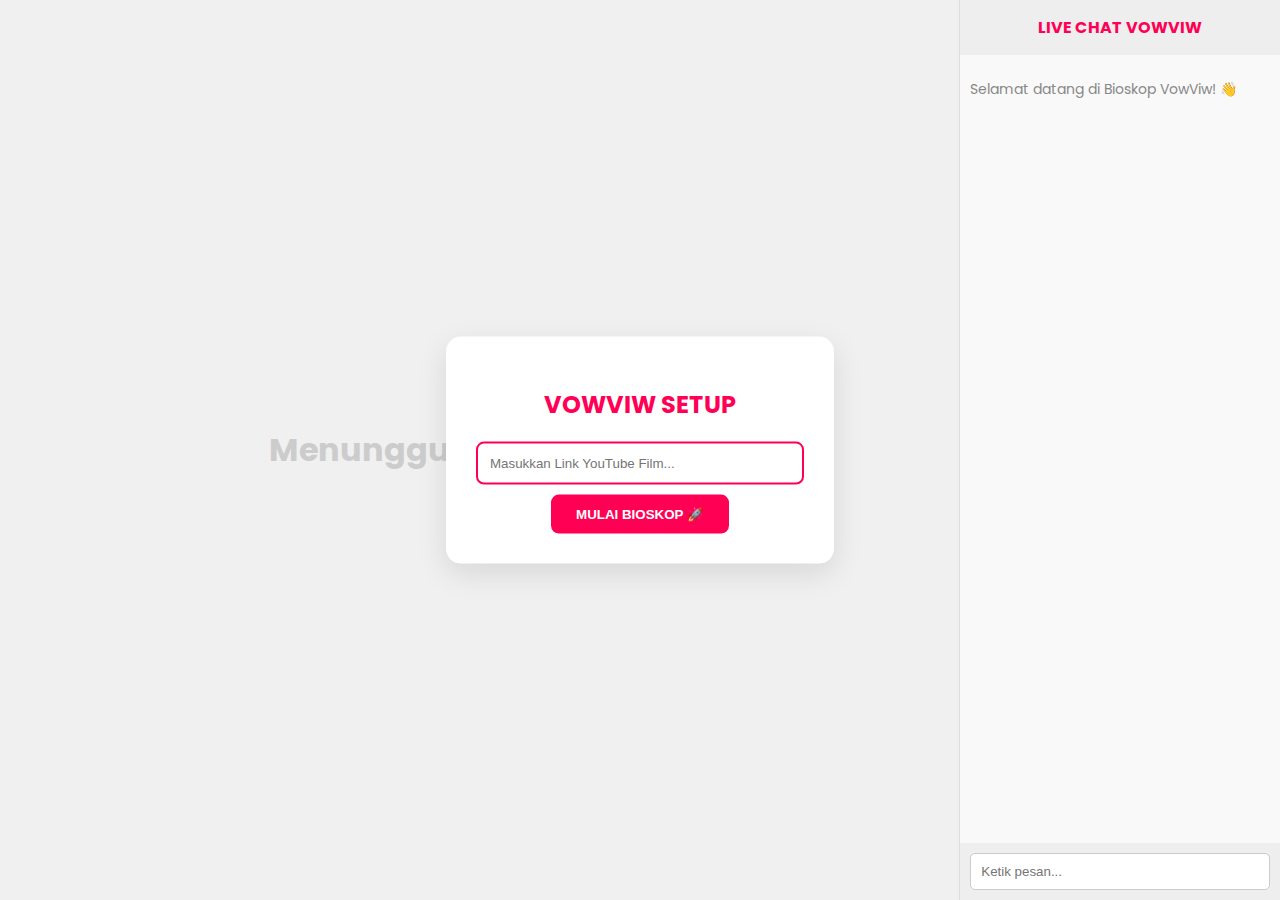
<file: index.html>
<!DOCTYPE html>
<html lang="id">
<head>
    <meta charset="UTF-8">
    <meta name="viewport" content="width=device-width, initial-scale=1.0">
    <title>VowViw Cinema | Watch Party</title>
    <link href="https://fonts.googleapis.com/css2?family=Poppins:wght@400;700&display=swap" rel="stylesheet">
    <style>
        /* Tampilan Awal: Putih Bersih */
        body {
            margin: 0;
            background: #ffffff; 
            color: #333;
            font-family: 'Poppins', sans-serif;
            overflow: hidden;
            transition: background 1.5s ease; /* Efek transisi mati lampu */
        }

        /* Saat Lampu Mati */
        body.dark-mode {
            background: #000000;
            color: #fff;
        }

        .cinema-container {
            display: flex;
            height: 100vh;
            width: 100vw;
        }

        /* Area Video */
        .video-section {
            flex: 3;
            position: relative;
            background: #f0f0f0; /* Abu terang saat lampu nyala */
            display: flex;
            align-items: center;
            justify-content: center;
            transition: background 1.5s ease;
        }

        body.dark-mode .video-section {
            background: #000;
        }

        #player {
            width: 100%;
            height: 100%;
            border: none;
            display: none; /* Sembunyikan sebelum mulai */
        }

        /* Overlay Anti-Pause */
        .video-overlay {
            position: absolute;
            top: 0;
            left: 0;
            width: 100%;
            height: 100%;
            z-index: 10;
            display: none;
        }

        /* Area Chat */
        .chat-section {
            flex: 1;
            background: #f9f9f9;
            display: flex;
            flex-direction: column;
            border-left: 1px solid #ddd;
            transition: background 1s, border 1s;
        }

        body.dark-mode .chat-section {
            background: #111;
            border-left: 1px solid #333;
        }

        .chat-header {
            padding: 15px;
            background: #eee;
            text-align: center;
            font-weight: bold;
            color: #ff0055;
        }

        body.dark-mode .chat-header { background: #222; }

        .chat-messages {
            flex: 1;
            padding: 10px;
            overflow-y: auto;
            font-size: 14px;
        }

        .chat-input {
            padding: 10px;
            background: #eee;
            display: flex;
        }

        body.dark-mode .chat-input { background: #222; }

        .chat-input input {
            flex: 1;
            background: #fff;
            border: 1px solid #ccc;
            padding: 10px;
            border-radius: 5px;
        }

        body.dark-mode .chat-input input {
            background: #333;
            border: none;
            color: white;
        }

        /* Dashboard Admin (Control Panel) */
        #admin-panel {
            position: absolute;
            z-index: 100;
            top: 50%;
            left: 50%;
            transform: translate(-50%, -50%);
            text-align: center;
            background: white;
            padding: 30px;
            border-radius: 15px;
            box-shadow: 0 10px 30px rgba(0,0,0,0.1);
        }

        #admin-panel input {
            width: 300px;
            padding: 12px;
            margin-bottom: 10px;
            border: 2px solid #ff0055;
            border-radius: 8px;
        }

        #admin-panel button {
            padding: 12px 25px;
            background: #ff0055;
            color: white;
            border: none;
            border-radius: 8px;
            cursor: pointer;
            font-weight: bold;
        }

        /* Responsif Landscape */
        @media (max-orientation: portrait) {
            .cinema-container { flex-direction: column; }
            .chat-section { height: 30vh; }
        }
    </style>
</head>
<body>

<div id="admin-panel">
    <h2 style="color: #ff0055;">VOWVIW SETUP</h2>
    <input type="text" id="movie-url" placeholder="Masukkan Link YouTube Film...">
    <br>
    <button onclick="startCinema()">MULAI BIOSKOP 🚀</button>
</div>

<div class="cinema-container">
    <div class="video-section">
        <div class="video-overlay" id="blocker"></div>
        <div id="player"></div>
        <h1 id="placeholder-text" style="color: #ccc;">Menunggu Film Dimulai...</h1>
    </div>

    <div class="chat-section">
        <div class="chat-header">LIVE CHAT VOWVIW</div>
        <div class="chat-messages" id="chat-box">
            <p style="color: #888;">Selamat datang di Bioskop VowViw! 👋</p>
        </div>
        <div class="chat-input">
            <input type="text" placeholder="Ketik pesan...">
        </div>
    </div>
</div>

<script>
    var tag = document.createElement('script');
    tag.src = "https://www.youtube.com/iframe_api";
    var firstScriptTag = document.getElementsByTagName('script')[0];
    firstScriptTag.parentNode.insertBefore(tag, firstScriptTag);

    var player;
    var introId = '9v1atEBmUIc'; // Intro VowViw
    var movieId = ''; 

    function onYouTubeIframeAPIReady() {
        // Player disiapkan tapi tidak autoplay dulu
    }

    function startCinema() {
        var urlInput = document.getElementById('movie-url').value;
        if(!urlInput) return alert("Masukin linknya dulu dong!");
        
        movieId = extractVideoID(urlInput);

        // 1. EFEK MATI LAMPU
        document.body.classList.add('dark-mode');
        document.getElementById('admin-panel').style.display = 'none';
        document.getElementById('placeholder-text').style.display = 'none';
        document.getElementById('player').style.display = 'block';
        document.getElementById('blocker').style.display = 'block';

        // 2. Jalankan Player dengan Intro
        player = new YT.Player('player', {
            videoId: introId,
            playerVars: {
                'autoplay': 1,
                'controls': 0,
                'rel': 0,
                'disablekb': 1
            },
            events: {
                'onStateChange': onPlayerStateChange
            }
        });
    }

    function onPlayerStateChange(event) {
        if (event.data == YT.PlayerState.ENDED) {
            let currentVideoId = player.getVideoData().video_id;
            if (currentVideoId === introId) {
                player.loadVideoById(movieId); 
            }
        }
        
        if (event.data == YT.PlayerState.PAUSED) {
            player.playVideo(); 
        }
    }

    function extractVideoID(url) {
        var regExp = /^.*(youtu\.be\/|v\/|u\/\w\/|embed\/|watch\?v=|\&v=)([^#\&\?]*).*/;
        var match = url.match(regExp);
        return (match && match[2].length == 11) ? match[2] : null;
    }
</script>

</body>
</html>
</file>
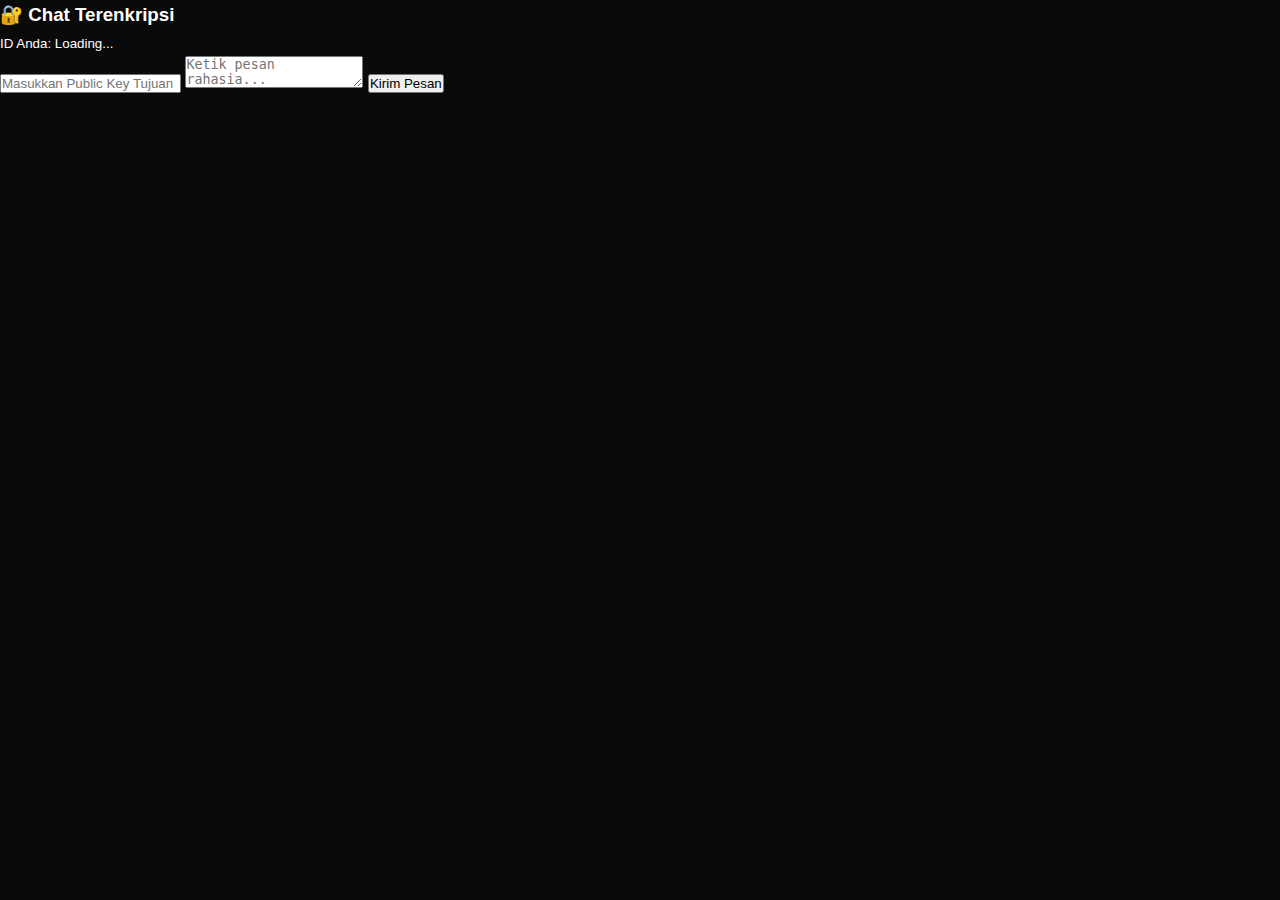
<file: chat/index.html>
<!DOCTYPE html>
<html lang="id">
<head>
    <meta charset="UTF-8">
    <title>PrivateChat - Room</title>
    <link rel="stylesheet" href="../style.css">
</head>
<body>
    <div class="chat-container">
        <header>
            <h3>🔐 Chat Terenkripsi</h3>
            <small id="my-id">ID Anda: Loading...</small>
        </header>

        <div id="chat-box" class="chat-box">
            </div>

        <div class="input-area">
            <input type="text" id="targetId" placeholder="Masukkan Public Key Tujuan">
            <textarea id="messageInput" placeholder="Ketik pesan rahasia..."></textarea>
            <button id="sendBtn">Kirim Pesan</button>
        </div>
    </div>
    <script type="module" src="chat.js"></script>
</body>
</html>
</file>
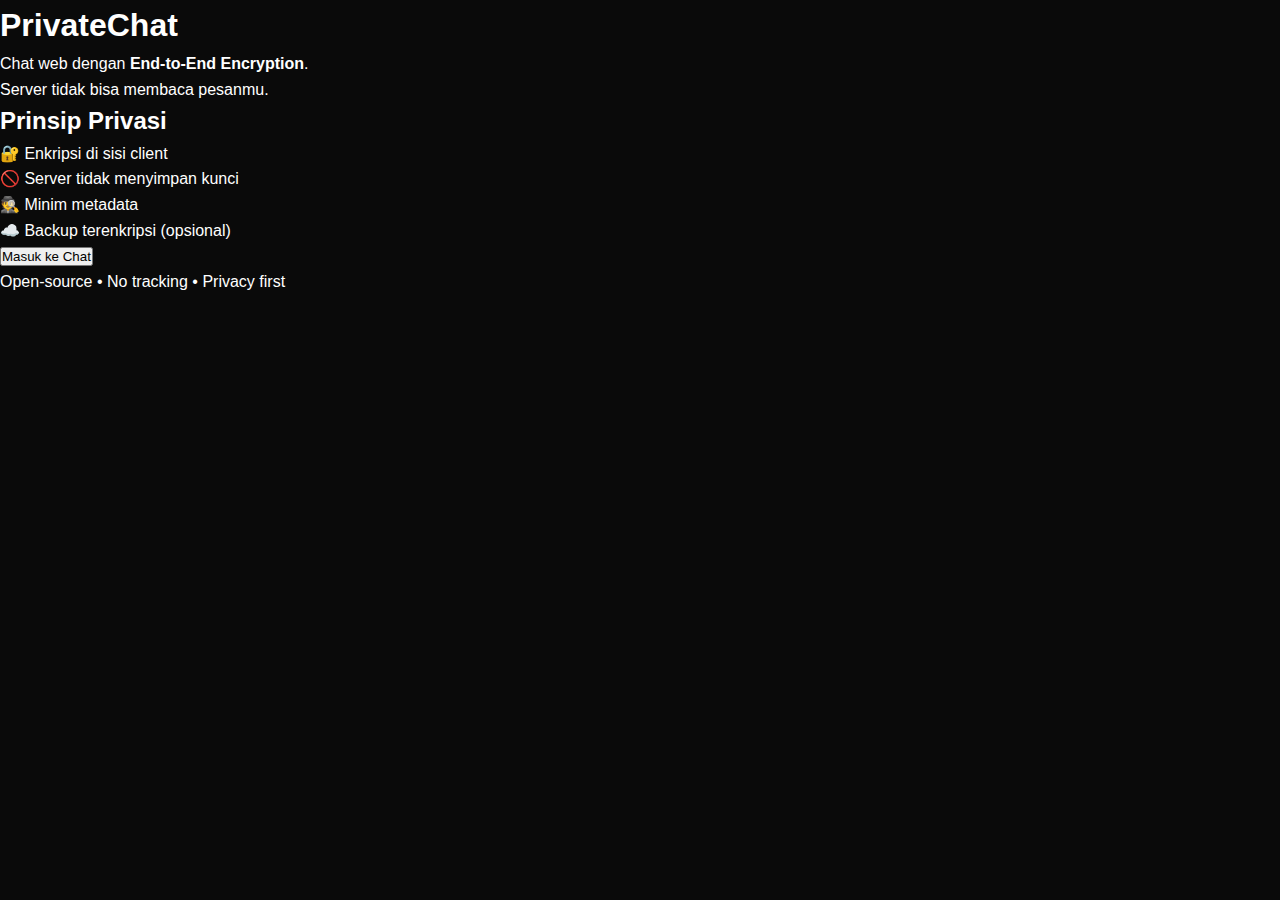
<file: public/index.html>
<!DOCTYPE html>
<html lang="id">
<head>
  <meta charset="UTF-8" />
  <meta name="viewport" content="width=device-width, initial-scale=1.0" />
  <title>PrivateChat — End-to-End Encrypted</title>

  <!-- Content Security Policy (STRICT) -->
  <meta http-equiv="Content-Security-Policy"
    content="
      default-src 'none';
      script-src 'self';
      style-src 'self';
      img-src 'self';
      connect-src 'self';
      font-src 'none';
      media-src 'none';
      frame-ancestors 'none';
      base-uri 'none';
      form-action 'none';
    ">

  <link rel="stylesheet" href="style.css" />
</head>
<body>

  <main class="container">
    <h1>PrivateChat</h1>
    <p class="tagline">
      Chat web dengan <strong>End-to-End Encryption</strong>.<br>
      Server tidak bisa membaca pesanmu.
    </p>

    <section class="card">
      <h2>Prinsip Privasi</h2>
      <ul>
        <li>🔐 Enkripsi di sisi client</li>
        <li>🚫 Server tidak menyimpan kunci</li>
        <li>🕵️ Minim metadata</li>
        <li>☁️ Backup terenkripsi (opsional)</li>
      </ul>
    </section>

    <button id="enterBtn">Masuk ke Chat</button>

    <footer>
      <p>Open-source • No tracking • Privacy first</p>
    </footer>
  </main>

  <script src="main.js" defer></script>
</body>
</html>
</file>
<file: style.css>
:root {
    --bg-primary: #0a0a0a;
    --bg-secondary: #111111;
    --bg-card: #1a1a1a;
    --bg-hover: #222222;
    --text-primary: #ffffff;
    --text-secondary: #a0a0a0;
    --text-muted: #555555;
    --accent-gold: #d4af37;
    --accent-gold-hover: #e5c158;
    --accent-red: #e50914;
    --accent-red-hover: #f40612;
    --border-color: #2a2a2a;
    --success: #46d369;
    --warning: #f5c518;
    --gradient-gold: linear-gradient(135deg, #d4af37 0%, #f5c518 50%, #d4af37 100%);
    --shadow-gold: 0 4px 20px rgba(212,175,55,0.25);
}
*{box-sizing:border-box;margin:0;padding:0;-webkit-tap-highlight-color:transparent}
body{background:var(--bg-primary);color:var(--text-primary);font-family:'Poppins',sans-serif;overflow-x:hidden;min-height:100vh;line-height:1.6}
.hidden{display:none!important}

/* Jazz Indicator */
.jazz-indicator{position:fixed;bottom:20px;left:20px;background:rgba(212,175,55,0.08);border:1px solid rgba(212,175,55,0.4);border-radius:30px;padding:8px 16px;display:flex;align-items:center;gap:10px;z-index:1000;font-size:.72rem;color:var(--accent-gold);backdrop-filter:blur(10px);cursor:pointer;transition:all .3s;user-select:none}
.jazz-indicator:hover{background:rgba(212,175,55,0.15);transform:scale(1.05)}
.jazz-waves{display:flex;align-items:center;gap:3px;height:15px}
.jazz-wave{width:3px;background:var(--accent-gold);border-radius:2px;animation:wave 1s ease-in-out infinite}
.jazz-wave:nth-child(1){height:8px;animation-delay:0s}
.jazz-wave:nth-child(2){height:15px;animation-delay:.1s}
.jazz-wave:nth-child(3){height:10px;animation-delay:.2s}
.jazz-wave:nth-child(4){height:12px;animation-delay:.3s}
@keyframes wave{0%,100%{transform:scaleY(.5);opacity:.5}50%{transform:scaleY(1);opacity:1}}
.jazz-indicator.muted .jazz-wave{animation-play-state:paused;opacity:.3}

/* Nav */
.nav-header{position:fixed;top:0;left:0;right:0;height:64px;background:linear-gradient(180deg,rgba(0,0,0,.92) 0%,transparent 100%);display:flex;align-items:center;justify-content:space-between;padding:0 4%;z-index:100;transition:background .3s}
.nav-header.scrolled{background:rgba(10,10,10,.97);backdrop-filter:blur(12px);border-bottom:1px solid var(--border-color)}
.logo{font-size:1.6rem;font-weight:800;letter-spacing:-1px;background:var(--gradient-gold);-webkit-background-clip:text;-webkit-text-fill-color:transparent;background-clip:text;cursor:pointer}
.nav-links{display:flex;gap:24px;align-items:center}
.nav-link{color:var(--text-secondary);text-decoration:none;font-size:.85rem;font-weight:500;transition:color .3s;cursor:pointer}
.nav-link:hover,.nav-link.active{color:var(--text-primary)}
.btn-nav{background:var(--accent-gold);color:#000;padding:7px 18px;border-radius:20px;font-weight:600;font-size:.8rem;border:none;cursor:pointer;transition:all .3s;font-family:inherit}
.btn-nav:hover{background:var(--accent-gold-hover);transform:scale(1.05)}

/* Pages */
.page-section{display:none}.page-section.active{display:block}
.main-container{padding-top:64px;min-height:100vh}

/* Hero */
.hero-section{position:relative;height:80vh;min-height:500px;display:flex;align-items:center;padding:0 4%;overflow:hidden}
.hero-bg{position:absolute;inset:0;background:linear-gradient(135deg,#1a1a2e 0%,#0f0f23 50%,#1a1a2e 100%);z-index:-2}
.hero-pattern{position:absolute;inset:0;background-image:radial-gradient(circle at 20% 50%,rgba(212,175,55,.08) 0%,transparent 50%),radial-gradient(circle at 80% 80%,rgba(229,9,20,.08) 0%,transparent 50%);z-index:-1}
.hero-content{max-width:600px;z-index:1}
.hero-badge{display:inline-block;background:var(--accent-gold);color:#000;padding:5px 14px;border-radius:4px;font-size:.7rem;font-weight:700;text-transform:uppercase;letter-spacing:1px;margin-bottom:18px}
.hero-title{font-size:clamp(2rem,5vw,3.5rem);font-weight:800;line-height:1.1;margin-bottom:18px}
.hero-description{font-size:1rem;color:var(--text-secondary);margin-bottom:28px;line-height:1.8}

/* Buttons */
.btn{padding:12px 28px;border:none;border-radius:6px;font-weight:600;cursor:pointer;font-family:inherit;font-size:.9rem;transition:all .3s;display:inline-flex;align-items:center;gap:8px;text-decoration:none;white-space:nowrap}
.btn-primary{background:var(--accent-gold);color:#000;box-shadow:var(--shadow-gold)}
.btn-primary:hover{background:var(--accent-gold-hover);transform:translateY(-2px)}
.btn-secondary{background:rgba(255,255,255,.08);color:white;border:1px solid rgba(255,255,255,.25)}
.btn-secondary:hover{background:rgba(255,255,255,.15);border-color:rgba(255,255,255,.4)}
.btn-danger{background:var(--accent-red);color:white}
.btn-danger:hover{background:var(--accent-red-hover)}
.btn-sm{padding:8px 16px;font-size:.8rem}
.btn-icon{width:42px;height:42px;border-radius:50%;display:flex;align-items:center;justify-content:center;padding:0;flex-shrink:0}

/* Section */
.section{padding:50px 4%}
.section-header{display:flex;justify-content:space-between;align-items:center;margin-bottom:25px;flex-wrap:wrap;gap:12px}
.section-title{font-size:1.4rem;font-weight:700;display:flex;align-items:center;gap:10px}
.section-title::before{content:'';width:4px;height:22px;background:var(--accent-gold);border-radius:2px}

/* Movie Grid */
.movie-grid{display:grid;grid-template-columns:repeat(auto-fill,minmax(180px,1fr));gap:20px}
@media(min-width:1200px){.movie-grid{grid-template-columns:repeat(auto-fill,minmax(210px,1fr))}}
@media(max-width:600px){.movie-grid{grid-template-columns:repeat(2,1fr);gap:12px}}
.movie-card{position:relative;border-radius:12px;overflow:hidden;background:var(--bg-card);cursor:pointer;transition:all .4s cubic-bezier(.4,0,.2,1);aspect-ratio:2/3}
.movie-card:hover{transform:translateY(-8px) scale(1.02);box-shadow:0 20px 40px rgba(0,0,0,.6);z-index:10}
.movie-poster{width:100%;height:100%;object-fit:cover;transition:transform .4s}
.movie-card:hover .movie-poster{transform:scale(1.1)}
.movie-overlay{position:absolute;inset:0;background:linear-gradient(180deg,transparent 0%,rgba(0,0,0,.9) 100%);opacity:0;transition:opacity .3s;display:flex;flex-direction:column;justify-content:flex-end;padding:18px}
.movie-card:hover .movie-overlay{opacity:1}
.movie-info{transform:translateY(15px);transition:transform .3s}
.movie-card:hover .movie-info{transform:translateY(0)}
.movie-title-card{font-size:1rem;font-weight:700;margin-bottom:6px;line-height:1.3}
.movie-meta-card{font-size:.75rem;color:var(--text-secondary);margin-bottom:12px}
.badge-rating{position:absolute;top:8px;right:8px;background:rgba(0,0,0,.8);color:var(--accent-gold);padding:3px 9px;border-radius:6px;font-size:.72rem;font-weight:700;display:flex;align-items:center;gap:3px}

/* Loket */
.loket-hero{background:linear-gradient(135deg,#1a1a2e 0%,#0f0f23 100%);padding:50px 4% 40px;text-align:center;border-bottom:1px solid var(--border-color)}
.loket-title{font-size:2.2rem;font-weight:800;margin-bottom:12px}
.loket-subtitle{color:var(--text-secondary);font-size:1rem;max-width:600px;margin:0 auto}
.loket-stats{display:flex;justify-content:center;gap:40px;margin-top:25px;flex-wrap:wrap}
.loket-stat{text-align:center}
.loket-stat-num{font-size:1.8rem;font-weight:800;color:var(--accent-gold)}
.loket-stat-label{font-size:.75rem;color:var(--text-muted)}
.loket-grid{display:grid;grid-template-columns:repeat(auto-fit,minmax(340px,1fr));gap:24px;padding:35px 4%;max-width:1400px;margin:0 auto}
.loket-card{background:var(--bg-card);border-radius:16px;padding:24px;border:1px solid var(--border-color);transition:all .3s;cursor:pointer}
.loket-card:hover{border-color:var(--accent-gold);transform:translateY(-4px);box-shadow:var(--shadow-gold)}
.loket-card-header{display:flex;justify-content:space-between;align-items:center;margin-bottom:6px}
.loket-number{font-size:1.6rem;font-weight:800;background:var(--gradient-gold);-webkit-background-clip:text;-webkit-text-fill-color:transparent}
.loket-status{display:flex;align-items:center;gap:6px;font-size:.8rem;color:var(--text-secondary)}
.status-dot{width:8px;height:8px;border-radius:50%;background:var(--success);box-shadow:0 0 8px var(--success)}
.loket-desc{font-size:.8rem;color:var(--text-muted);margin-bottom:16px}
.loket-rooms-label{font-size:.75rem;color:var(--text-secondary);margin-bottom:8px;font-weight:600}
.room-grid-mini{display:grid;grid-template-columns:repeat(6,1fr);gap:6px}
.room-mini{aspect-ratio:1.3;background:var(--bg-hover);border-radius:6px;display:flex;align-items:center;justify-content:center;font-size:.65rem;font-weight:600;transition:all .2s;border:2px solid transparent;color:var(--text-muted)}
.room-mini.occupied{background:rgba(229,9,20,.15);border-color:rgba(229,9,20,.4);color:var(--accent-red);cursor:not-allowed}
.room-mini.available:hover:not(.occupied){background:var(--accent-gold);color:#000;cursor:pointer;transform:scale(1.08)}
.loket-footer{margin-top:16px;display:flex;justify-content:space-between;align-items:center}
.loket-available-count{font-size:.8rem;color:var(--success);font-weight:600}
.loket-join-btn{padding:6px 16px;background:var(--accent-gold);color:#000;border:none;border-radius:6px;font-weight:600;font-size:.75rem;cursor:pointer;font-family:inherit;transition:all .2s}
.loket-join-btn:hover{background:var(--accent-gold-hover);transform:scale(1.05)}
.loket-join-btn:disabled{opacity:.4;cursor:not-allowed;transform:none}

/* Create Page */
.create-container{max-width:750px;margin:40px auto;background:var(--bg-card);border-radius:16px;padding:35px;border:1px solid var(--border-color)}
@media(max-width:600px){.create-container{padding:20px;border-radius:12px;margin:20px auto}}
.create-header{text-align:center;margin-bottom:30px}
.create-title{font-size:1.8rem;font-weight:700;margin-bottom:8px}
.create-subtitle{color:var(--text-secondary);font-size:.9rem}
.form-group{margin-bottom:22px}
.form-label{display:block;margin-bottom:8px;font-size:.85rem;font-weight:600;color:var(--text-secondary)}
.form-input,.form-select{width:100%;padding:13px 16px;background:var(--bg-hover);border:2px solid var(--border-color);border-radius:10px;color:white;font-family:inherit;font-size:.9rem;transition:all .3s;outline:none}
.form-input:focus,.form-select:focus{border-color:var(--accent-gold);background:var(--bg-primary)}
.form-input:disabled{opacity:.5;cursor:not-allowed}
.form-hint{font-size:.75rem;color:var(--text-muted);margin-top:5px}
.video-preview{background:var(--bg-hover);border-radius:12px;padding:18px;margin-bottom:22px;border:2px solid var(--border-color);display:none}
.video-preview.active{display:block;animation:fadeIn .4s;border-color:var(--accent-gold)}
@keyframes fadeIn{from{opacity:0;transform:translateY(-8px)}to{opacity:1;transform:translateY(0)}}
.video-preview-content{display:flex;gap:16px;align-items:center}
@media(max-width:500px){.video-preview-content{flex-direction:column;text-align:center}}
.video-thumb{width:140px;height:80px;border-radius:8px;object-fit:cover;flex-shrink:0}
.video-info-preview h4{font-size:1rem;margin-bottom:4px;color:var(--accent-gold)}
.video-info-preview p{font-size:.8rem;color:var(--text-secondary);margin-bottom:2px}
.tier-options{display:grid;grid-template-columns:repeat(auto-fit,minmax(180px,1fr));gap:12px;margin-bottom:22px}
.tier-option{background:var(--bg-hover);border:2px solid var(--border-color);border-radius:12px;padding:18px;cursor:pointer;transition:all .3s;position:relative}
.tier-option:hover:not(.disabled){border-color:var(--accent-gold);transform:translateY(-3px)}
.tier-option.selected{border-color:var(--accent-gold);background:rgba(212,175,55,.08)}
.tier-option.disabled{opacity:.45;cursor:not-allowed;filter:grayscale(.8)}
.dev-badge{position:absolute;top:-8px;right:8px;background:var(--accent-red);color:white;font-size:.6rem;padding:2px 7px;border-radius:4px;font-weight:700}
.tier-name{font-weight:700;font-size:.95rem;margin-bottom:4px}
.tier-price{color:var(--accent-gold);font-size:.85rem;font-weight:600;margin-bottom:8px}
.tier-capacity{font-size:.75rem;color:var(--text-secondary)}
.quota-display{background:rgba(212,175,55,.06);border:2px solid rgba(212,175,55,.3);border-radius:12px;padding:18px;text-align:center;margin-bottom:22px}
.quota-number{font-size:2.8rem;font-weight:800;color:var(--accent-gold);line-height:1}
.quota-label{font-size:.8rem;color:var(--text-secondary);margin-top:4px}

/* Cinema View */
.cinema-view{display:none;position:fixed;inset:0;background:#000;z-index:1000;flex-direction:column}
.cinema-view.active{display:flex}
.cinema-header{height:56px;background:rgba(0,0,0,.95);display:flex;align-items:center;justify-content:space-between;padding:0 16px;border-bottom:1px solid var(--border-color);flex-shrink:0}
.cinema-info{display:flex;align-items:center;gap:14px;min-width:0}
.cinema-badge{background:var(--accent-gold);color:#000;padding:5px 12px;border-radius:20px;font-weight:700;font-size:.78rem;flex-shrink:0}
.cinema-movie-title{font-weight:600;font-size:.88rem;white-space:nowrap;overflow:hidden;text-overflow:ellipsis}
.cinema-url-badge{font-size:.65rem;color:var(--text-muted);background:var(--bg-hover);padding:3px 8px;border-radius:4px;cursor:pointer;flex-shrink:0;transition:color .2s;border:1px solid var(--border-color)}
.cinema-url-badge:hover{color:var(--accent-gold);border-color:var(--accent-gold)}
.cinema-actions{display:flex;gap:8px;flex-shrink:0}
.cinema-main{flex:1;display:flex;overflow:hidden;min-height:0}
@media(max-width:900px){.cinema-main{flex-direction:column}}
.cinema-player-area{flex:1;background:#000;display:flex;align-items:center;justify-content:center;position:relative;min-height:0;overflow:hidden}
.player-container{width:100%;height:100%}
.cinema-sidebar{width:360px;background:var(--bg-secondary);border-left:1px solid var(--border-color);display:flex;flex-direction:column;flex-shrink:0}
@media(max-width:900px){.cinema-sidebar{width:100%;height:260px;border-left:none;border-top:1px solid var(--border-color)}}
.chat-header{padding:14px 18px;border-bottom:1px solid var(--border-color);font-weight:600;font-size:.9rem;display:flex;align-items:center;justify-content:space-between;flex-shrink:0}
.chat-users{font-size:.75rem;color:var(--text-secondary);font-weight:400}
.chat-messages{flex:1;overflow-y:auto;padding:14px 18px;display:flex;flex-direction:column;gap:10px;min-height:0}
.chat-message{max-width:85%;animation:slideIn .3s ease}
@keyframes slideIn{from{opacity:0;transform:translateX(-8px)}to{opacity:1;transform:translateX(0)}}
.chat-bubble{background:var(--bg-hover);padding:10px 14px;border-radius:12px;border-bottom-left-radius:4px;word-wrap:break-word;font-size:.85rem;line-height:1.4}
.chat-sender{font-size:.7rem;color:var(--accent-gold);font-weight:600;margin-bottom:3px}
.chat-message.own{align-self:flex-end}
.chat-message.own .chat-bubble{background:var(--accent-gold);color:#000;border-bottom-left-radius:12px;border-bottom-right-radius:4px}
.chat-message.own .chat-sender{color:rgba(0,0,0,.5)}
.chat-message.system{align-self:center;max-width:95%}
.chat-message.system .chat-bubble{background:transparent;border:1px solid var(--border-color);font-size:.75rem;color:var(--text-secondary);text-align:center}
.chat-input-area{padding:14px 18px;border-top:1px solid var(--border-color);display:flex;gap:8px;flex-shrink:0}
.chat-input{flex:1;background:var(--bg-hover);border:1px solid var(--border-color);border-radius:25px;padding:10px 18px;color:white;font-family:inherit;font-size:.85rem;outline:none;transition:border-color .3s}
.chat-input:focus{border-color:var(--accent-gold)}

/* NEW: End Screen Overlay */
.end-screen-overlay {
    position: absolute; inset: 0;
    background: rgba(0,0,0,0.98);
    z-index: 9999;
    display: none;
    flex-direction: column;
    align-items: center;
    justify-content: center;
    text-align: center;
    opacity: 0;
    transition: opacity 1s ease;
}
.end-screen-overlay.active {
    display: flex;
    opacity: 1;
}

/* Countdown */
.countdown-overlay{position:absolute;inset:0;background:rgba(0,0,0,.96);display:flex;flex-direction:column;align-items:center;justify-content:center;z-index:50}
.countdown-timer{font-size:clamp(3.5rem,10vw,7rem);font-weight:800;color:var(--accent-gold);font-variant-numeric:tabular-nums;text-shadow:0 0 40px rgba(212,175,55,.4);margin-bottom:16px}
.countdown-label{font-size:1rem;color:var(--text-secondary);text-transform:uppercase;letter-spacing:3px}
.countdown-room-info{margin-top:30px;text-align:center;color:var(--text-muted);font-size:.85rem}
.countdown-room-info strong{color:var(--accent-gold)}

/* Sync Status */
.sync-indicator{position:absolute;top:12px;left:12px;display:flex;align-items:center;gap:6px;background:rgba(0,0,0,.7);padding:5px 12px;border-radius:20px;font-size:.72rem;z-index:30;backdrop-filter:blur(8px)}
.sync-dot{width:7px;height:7px;border-radius:50%;background:var(--success);box-shadow:0 0 6px var(--success);animation:pulse 2s infinite}
@keyframes pulse{0%,100%{opacity:1}50%{opacity:.4}}
.lock-indicator{position:absolute;top:12px;right:12px;display:flex;align-items:center;gap:5px;background:rgba(0,0,0,.7);padding:5px 12px;border-radius:20px;font-size:.72rem;z-index:30;color:var(--accent-red);backdrop-filter:blur(8px)}

/* Toast */
.toast-container{position:fixed;top:80px;right:16px;z-index:2000;display:flex;flex-direction:column;gap:8px;max-width:380px}
.toast{background:var(--bg-card);border-left:4px solid var(--accent-gold);padding:14px 18px;border-radius:8px;box-shadow:0 4px 20px rgba(0,0,0,.5);animation:slideInR .3s ease;display:flex;align-items:center;gap:10px;font-size:.85rem;transition:all .3s}
@keyframes slideInR{from{opacity:0;transform:translateX(100%)}to{opacity:1;transform:translateX(0)}}
.toast.error{border-left-color:var(--accent-red)}
.toast.success{border-left-color:var(--success)}

/* Modal */
.modal-overlay{position:fixed;inset:0;background:rgba(0,0,0,.92);z-index:3000;display:none;align-items:center;justify-content:center;padding:20px;backdrop-filter:blur(5px)}
.modal-overlay.active{display:flex}
.modal-content{background:var(--bg-card);border-radius:16px;max-width:480px;width:100%;max-height:85vh;overflow-y:auto;border:1px solid var(--border-color)}
.modal-header{padding:22px;border-bottom:1px solid var(--border-color)}
.modal-title{font-size:1.3rem;font-weight:700}
.modal-body{padding:22px}
.rules-list{list-style:none;display:flex;flex-direction:column;gap:14px}
.rules-list li{display:flex;gap:10px;align-items:flex-start;font-size:.88rem;color:var(--text-secondary)}
.rules-list li::before{content:'•';color:var(--accent-gold);font-weight:bold;font-size:1.4rem;line-height:.8}
.modal-footer{padding:18px 22px;border-top:1px solid var(--border-color)}

/* Printer */
.printer-overlay{position:fixed;inset:0;background:rgba(0,0,0,.98);z-index:2500;display:none;flex-direction:column;align-items:center;justify-content:center}
.printer-overlay.active{display:flex}
.printer-device{width:280px;height:45px;background:linear-gradient(180deg,#333,#222);border-radius:8px;position:relative;box-shadow:0 15px 50px rgba(0,0,0,.8)}
.printer-slot{position:absolute;bottom:-4px;left:50%;transform:translateX(-50%);width:240px;height:7px;background:#111;border-radius:4px}
.ticket-printing{position:absolute;top:41px;left:50%;transform:translateX(-50%);width:220px;background:linear-gradient(135deg,#f5c518,#d4af37);color:#000;padding:22px;border-radius:8px;text-align:center;font-weight:700;box-shadow:0 8px 25px rgba(212,175,55,.3);animation:printSlide 2.2s ease-out forwards}
@keyframes printSlide{0%{transform:translateX(-50%) translateY(0);opacity:0}8%{opacity:1}100%{transform:translateX(-50%) translateY(280px);opacity:1}}
.printer-status{margin-top:320px;color:var(--text-secondary);font-size:1rem}

/* Join Modal */
.join-modal-body{display:flex;flex-direction:column;gap:18px}
.join-room-info{background:var(--bg-hover);border-radius:12px;padding:18px;text-align:center}
.join-room-info .room-id{font-size:1.2rem;font-weight:700;color:var(--accent-gold);word-break:break-all}
.join-room-info .room-detail{font-size:.8rem;color:var(--text-secondary);margin-top:6px}

/* Loading overlay for cinema */
.cinema-loading{position:absolute;inset:0;display:flex;align-items:center;justify-content:center;background:#000;z-index:40;flex-direction:column;gap:16px}
.spinner{width:24px;height:24px;border:3px solid var(--border-color);border-top-color:var(--accent-gold);border-radius:50%;animation:spin .8s linear infinite}
@keyframes spin{to{transform:rotate(360deg)}}

/* Online users list */
.online-users-bar{display:flex;gap:-4px;padding:8px 18px;border-bottom:1px solid var(--border-color);overflow-x:auto;flex-shrink:0}
.online-avatar{width:30px;height:30px;border-radius:50%;background:var(--bg-hover);display:flex;align-items:center;justify-content:center;font-size:.65rem;font-weight:700;color:var(--accent-gold);border:2px solid var(--border-color);flex-shrink:0;margin-right:-6px;transition:all .2s}
.online-avatar:first-child{margin-right:0}

/* Scrollbar */
::-webkit-scrollbar{width:6px;height:6px}
::-webkit-scrollbar-track{background:var(--bg-primary)}
::-webkit-scrollbar-thumb{background:var(--border-color);border-radius:3px}
::-webkit-scrollbar-thumb:hover{background:var(--text-muted)}

@media(max-width:600px){
    .nav-links{display:none}
    .hero-section{height:auto;padding:80px 4% 50px}
    .cinema-movie-title{display:none}
    .cinema-url-badge{display:none}
    .toast-container{left:16px;right:16px;max-width:none}
    .loket-grid{grid-template-columns:1fr;padding:20px 4%}
}

/* Tambahan untuk Google Drive Player */
.drive-player-container {
    width: 100%;
    height: 100%;
    display: flex;
    justify-content: center;
    align-items: center;
    background: #000;
}

.drive-player-container iframe {
    width: 100%;
    height: 100%;
    border: none;
    max-width: 100%;
    max-height: 100%;
}

/* Pastikan overlay status (sync, lock) tetap muncul di atas Drive Player */
.drive-player-container ~ .sync-indicator,
.drive-player-container ~ .lock-indicator {
    z-index: 50; /* Pastikan z-index lebih tinggi dari iframe */
}
</file>
<file: public/style.css>
@import "../style.css";
</file>
